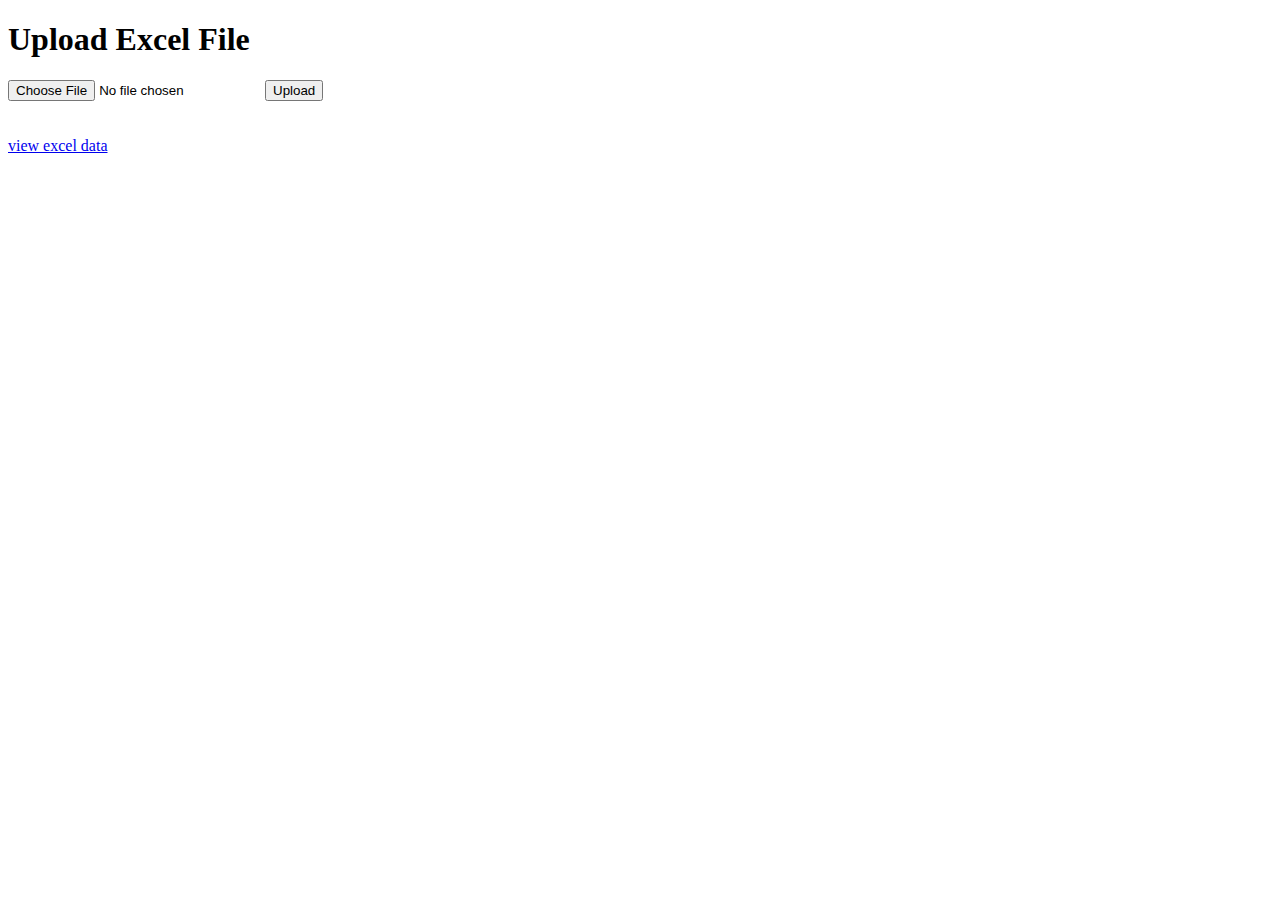
<file: webbora-daily-report-service/src/main/resources/templates/index.html>
<!DOCTYPE html>
<html xmlns:th="http://www.thymeleaf.org">
<head>
    <meta charset="UTF-8">
    <title>Upload Excel</title>
</head>
<body>
<h1>Upload Excel File</h1>
<form method="post" action="/uploadAndView" enctype="multipart/form-data">
    <input type="file" name="file" />
    <button type="submit">Upload</button>
</form>
<br><br>
<a href="/display">view excel data</a>

</body>
</html>
</file>
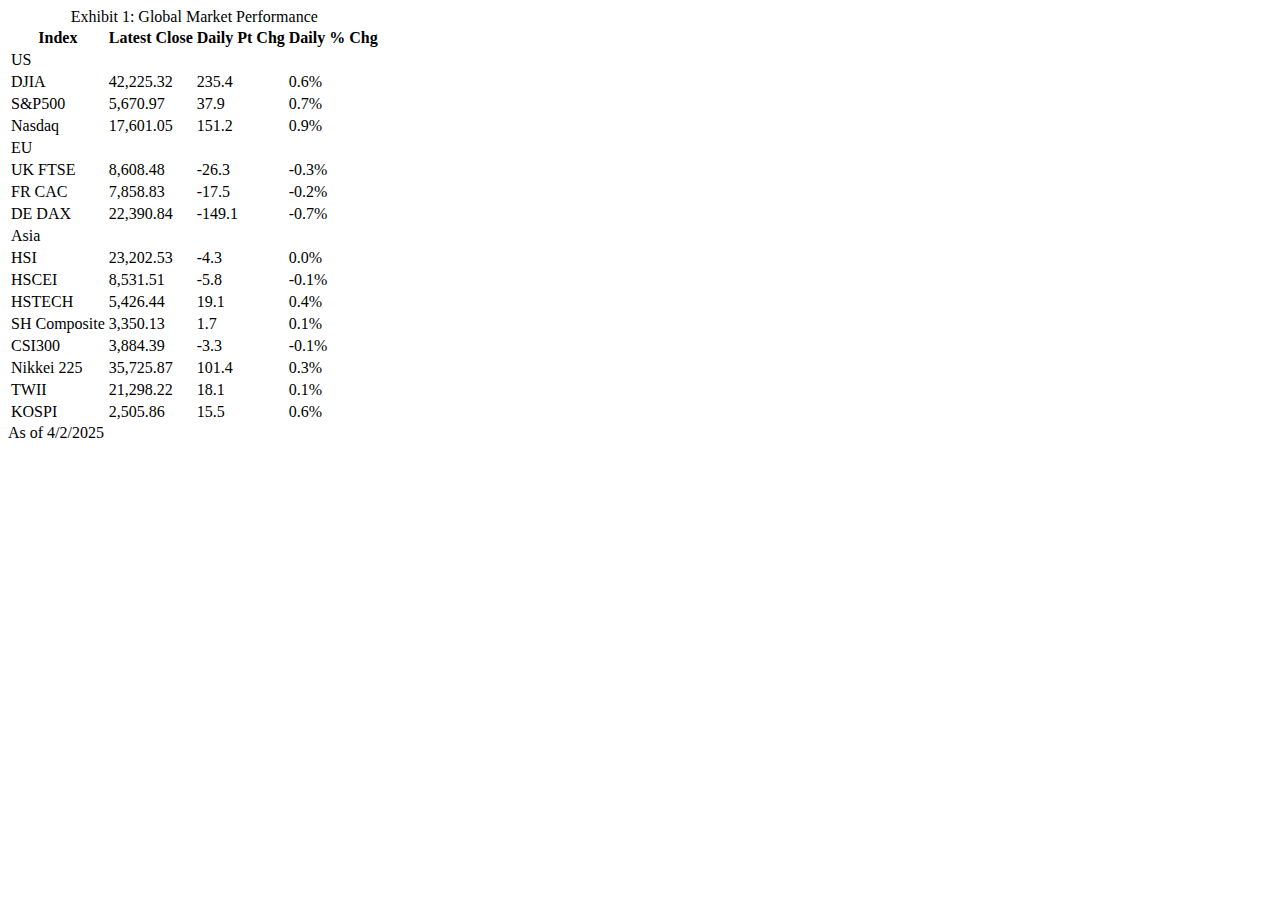
<file: webbora-daily-report-service/src/main/resources/templates/exhibit1.html>
<!DOCTYPE html>
<html lang="en">
<head>
    <meta charset="UTF-8">
    <title>Global Market Performance</title>
    <link rel="stylesheet" th:href="@{/css/common.css}" />
</head>
<body>
    <table>
        <caption>Exhibit 1: Global Market Performance</caption>
        <tr>
            <th>Index</th>
            <th>Latest Close</th>
            <th>Daily Pt Chg</th>
            <th>Daily % Chg</th>
        </tr>
        <tr class="section"><td class="region" colspan="4">US</td></tr>
        <tr>
            <td style="text-align:left;">DJIA</td>
            <td>42,225.32</td>
            <td>235.4</td>
            <td>0.6%</td>
        </tr>
        <tr>
            <td style="text-align:left;">S&amp;P500</td>
            <td>5,670.97</td>
            <td>37.9</td>
            <td>0.7%</td>
        </tr>
        <tr>
            <td style="text-align:left;">Nasdaq</td>
            <td>17,601.05</td>
            <td>151.2</td>
            <td>0.9%</td>
        </tr>
        <tr class="section"><td class="region" colspan="4">EU</td></tr>
        <tr>
            <td style="text-align:left;">UK FTSE</td>
            <td>8,608.48</td>
            <td>-26.3</td>
            <td>-0.3%</td>
        </tr>
        <tr>
            <td style="text-align:left;">FR CAC</td>
            <td>7,858.83</td>
            <td>-17.5</td>
            <td>-0.2%</td>
        </tr>
        <tr>
            <td style="text-align:left;">DE DAX</td>
            <td>22,390.84</td>
            <td>-149.1</td>
            <td>-0.7%</td>
        </tr>
        <tr class="section"><td  class="region" colspan="4">Asia</td></tr>
        <tr class="highlight">
            <td style="text-align:left;">HSI</td>
            <td>23,202.53</td>
            <td>-4.3</td>
            <td>0.0%</td>
        </tr>
        <tr>
            <td style="text-align:left;">HSCEI</td>
            <td>8,531.51</td>
            <td>-5.8</td>
            <td>-0.1%</td>
        </tr>
        <tr>
            <td style="text-align:left;">HSTECH</td>
            <td>5,426.44</td>
            <td>19.1</td>
            <td>0.4%</td>
        </tr>
        <tr>
            <td style="text-align:left;">SH Composite</td>
            <td>3,350.13</td>
            <td>1.7</td>
            <td>0.1%</td>
        </tr>
        <tr>
            <td style="text-align:left;">CSI300</td>
            <td>3,884.39</td>
            <td>-3.3</td>
            <td>-0.1%</td>
        </tr>
        <tr>
            <td style="text-align:left;">Nikkei 225</td>
            <td>35,725.87</td>
            <td>101.4</td>
            <td>0.3%</td>
        </tr>   
        <tr>
            <td style="text-align:left;">TWII</td>
            <td>21,298.22</td>
            <td>18.1</td>
            <td>0.1%</td>
        </tr>
        <tr>
            <td style="text-align:left;">KOSPI</td>
            <td>2,505.86</td>
            <td>15.5</td>
            <td>0.6%</td>
        </tr>
    </table>
    <div class="asof">As of 4/2/2025</div>
</body>
</html>
</file>
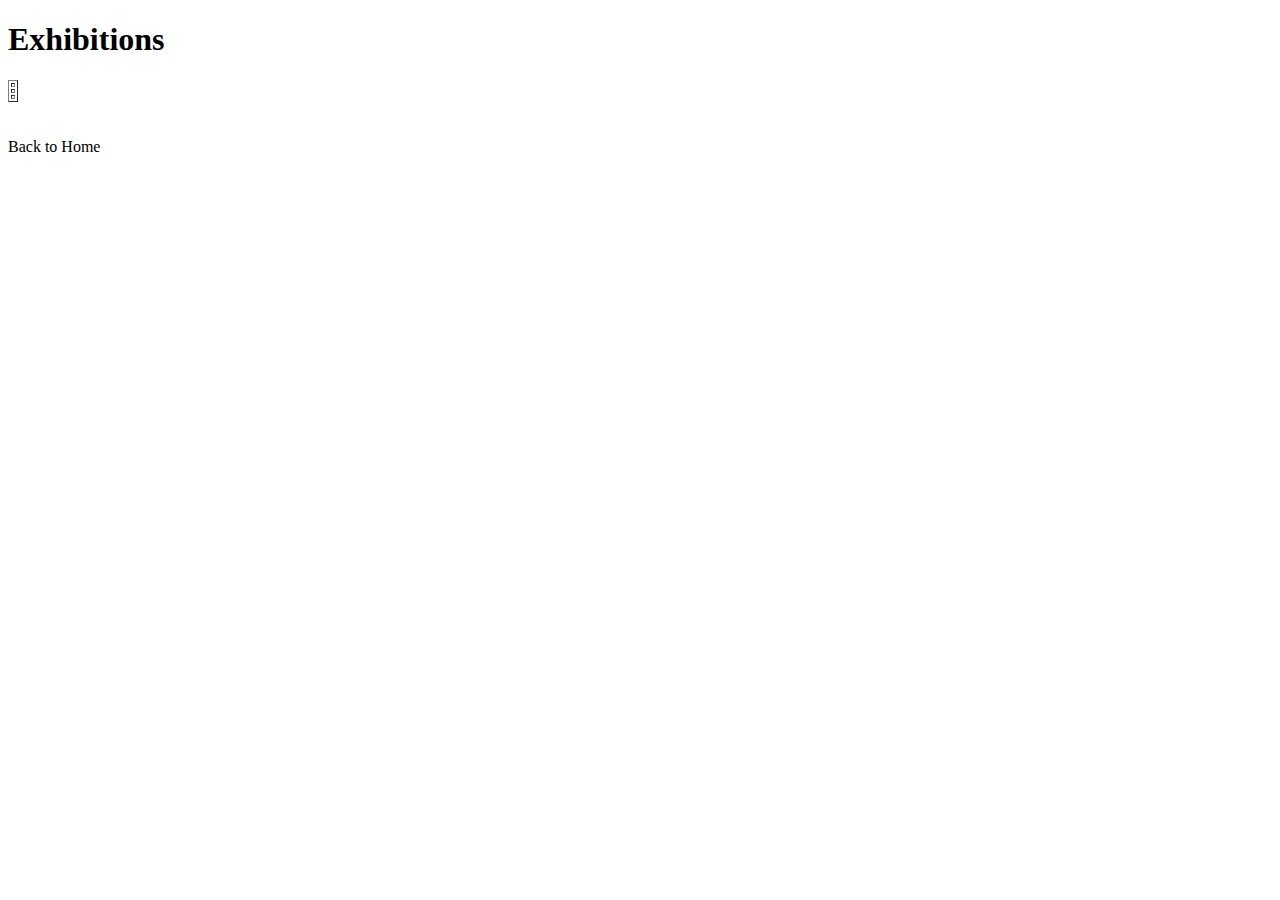
<file: webbora-daily-report-service/src/main/resources/templates/exhibitions.html>
<!DOCTYPE html>
<html xmlns:th="http://www.thymeleaf.org">
<head>
    <meta charset="UTF-8">
    <title>Exhibitions</title>
    <link rel="stylesheet" th:href="@{/css/common.css}" />
</head>
<body>
<h1>Exhibitions</h1>
    <caption><th th:text="${rowList[0][0]}"></th></caption>
<table border="1">
    <thead>
        <tr>
            <th th:each="header : ${rowList[1]}" th:text="${header}"></th>
        </tr>
    </thead>
    <tbody>
        <tr th:each="cell : ${rowList[2]}">
            <td th:text="${cell}" colspan="4"></td>
        </tr>
    </tbody>
    <tbody>
        <tr th:each="row : ${rowList}">
            <td th:each="cell : ${row}" th:text="${cell}"></td>
        </tr>
    </tbody>
</table>
<!-- 嵌入exhibit1.html -->
<div th:replace="exhibit1 :: body"></div>
<!--<div th:include="exhibit1 :: body"></div>-->

<br><br>
<a th:href="@{/}">Back to Home</a>
</body>
</html>
</file>
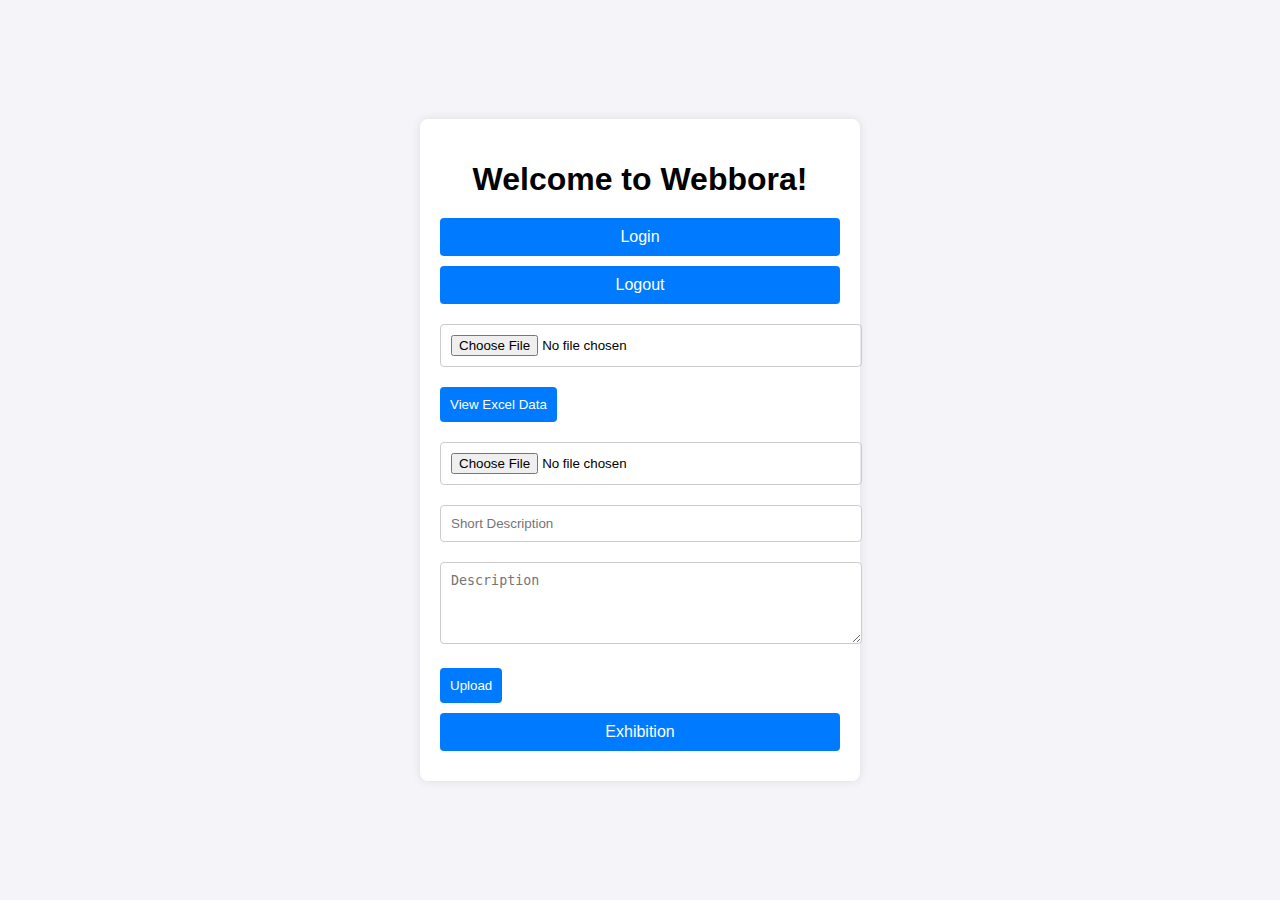
<file: webbora-daily-report-service/src/main/resources/templates/index1.html>
<!DOCTYPE html>
<html xmlns:th="http://www.thymeleaf.org">
<head>
    <meta charset="UTF-8">
    <title>Welcome to Webbora!</title>
    <style>
        body {
            font-family: Arial, sans-serif;
            background-color: #f4f4f9;
            margin: 0;
            padding: 0;
            display: flex;
            justify-content: center;
            align-items: center;
            height: 100vh;
        }
        .container {
            background-color: #fff;
            padding: 20px;
            border-radius: 8px;
            box-shadow: 0 0 10px rgba(0, 0, 0, 0.1);
            width: 400px;
            text-align: center;
        }
        .container h1 {
            margin-bottom: 20px;
        }
        .container a, .container button {
            display: block;
            margin: 10px 0;
            padding: 10px;
            background-color: #007bff;
            color: #fff;
            text-decoration: none;
            border: none;
            border-radius: 4px;
            cursor: pointer;
        }
        .container a:hover, .container button:hover {
            background-color: #0056b3;
        }
        .container input[type="file"],
        .container input[type="text"],
        .container textarea {
            width: 100%;
            padding: 10px;
            margin: 10px 0;
            border: 1px solid #ccc;
            border-radius: 4px;
        }
        .modal {
            display: none;
            position: fixed;
            top: 20%;
            left: 30%;
            width: 40%;
            background: white;
            border: 1px solid black;
            padding: 20px;
            box-shadow: 0 0 10px rgba(0, 0, 0, 0.1);
        }
        .modal h3 {
            margin-bottom: 20px;
        }
        .modal ul {
            list-style: none;
            padding: 0;
        }
        .modal ul li {
            margin: 10px 0;
        }
        .modal button {
            background-color: #dc3545;
        }
        .modal button:hover {
            background-color: #a71d2a;
        }
    </style>
</head>
<body>
<div class="container">
    <h1>Welcome to Webbora!</h1>

    <!-- Login and Logout Links -->
    <a href="/login">Login</a>
    <a href="/logout">Logout</a>

    <!-- Upload and View Excel Files -->
    <form method="post" action="/uploadAndView" enctype="multipart/form-data">
        <input type="file" name="file" />
        <button type="submit">View Excel Data</button>
    </form>
    <form method="post" action="/uploadAndSave" enctype="multipart/form-data">
        <input type="file" name="file" />
        <input type="text" name="shortDesc" placeholder="Short Description" />
        <textarea name="desc" placeholder="Description" rows="4" cols="50"></textarea>
        <button type="submit">Upload</button>
    </form>

    <!-- Exhibition Link -->
    <a href="#" onclick="showExcelFiles()">Exhibition</a>
</div>

<!-- Modal for displaying Excel files -->
<div id="fileModal" class="modal">
    <h3>Please Select Data Date</h3>
    <ul id="fileList"></ul>
    <button onclick="closeModal()">Close</button>
</div>

<script>
    function showExcelFiles() {
        fetch('/listExcelFiles')
            .then(response => response.json())
            .then(files => {
                const fileList = document.getElementById('fileList');
                fileList.innerHTML = '';
                files.forEach(file => {
                    const listItem = document.createElement('li');
                    const link = document.createElement('a');
                    link.href = `/viewExcel?fileName=${encodeURIComponent(file)}`;
                    link.target = '_blank';
                    link.textContent = file;
                    listItem.appendChild(link);
                    fileList.appendChild(listItem);
                });
                document.getElementById('fileModal').style.display = 'block';
            });
    }

    function closeModal() {
        document.getElementById('fileModal').style.display = 'none';
    }
</script>
</body>
</html>
</file>
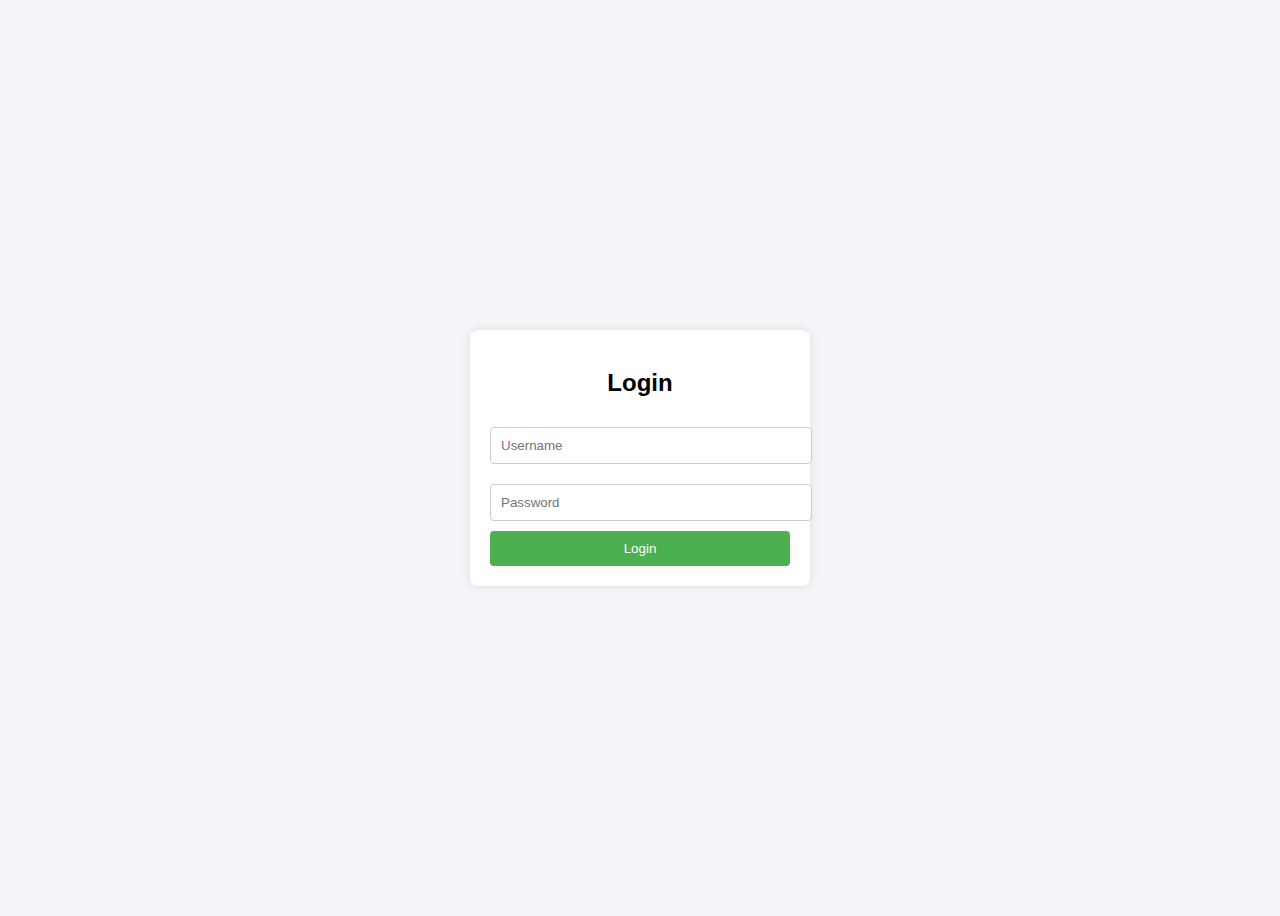
<file: webbora-daily-report-service/src/main/resources/templates/login.html>
<!DOCTYPE html>
<html xmlns:th="http://www.thymeleaf.org">
<head>
    <meta charset="UTF-8">
    <title>Login</title>
    <style>
        body {
            font-family: Arial, sans-serif;
            display: flex;
            justify-content: center;
            align-items: center;
            height: 100vh;
            background-color: #f4f4f9;
        }
        .login-container {
            background-color: #fff;
            padding: 20px;
            border-radius: 8px;
            box-shadow: 0 0 10px rgba(0, 0, 0, 0.1);
            width: 300px;
        }
        .login-container h2 {
            margin-bottom: 20px;
            text-align: center;
        }
        .login-container input[type="text"],
        .login-container input[type="password"] {
            width: 100%;
            padding: 10px;
            margin: 10px 0;
            border: 1px solid #ccc;
            border-radius: 4px;
        }
        .login-container button {
            width: 100%;
            padding: 10px;
            background-color: #4CAF50;
            color: #fff;
            border: none;
            border-radius: 4px;
            cursor: pointer;
        }
        .login-container button:hover {
            background-color: #4CAF50;
        }
    </style>
</head>
<body>
<div class="login-container">
    <h2>Login</h2>
    <form id="loginForm" method="post" th:action="@{/login}">
        <input type="text" name="username" placeholder="Username" required />
        <input type="password" name="password" placeholder="Password" required />
        <button type="submit">Login</button>
    </form>
</div>

<!--<script>-->
<!--    document.getElementById('loginForm').addEventListener('submit', function (event) {-->
<!--        event.preventDefault();-->
<!--        const formData = new FormData(this);-->
<!--        fetch('/login', {-->
<!--            method: 'POST',-->
<!--            body: formData-->
<!--        })-->
<!--            .then(response => response.text())-->
<!--            .then(message => {-->
<!--                alert(message);-->
<!--                if (message === "登录成功") {-->
<!--                    window.location.href = "/";-->
<!--                }-->
<!--            })-->
<!--            .catch(error => {-->
<!--                console.error('Error:', error);-->
<!--                alert('An error occurred during login.');-->
<!--            });-->
<!--        ;-->
<!--    });-->
<!--</script>-->
</body>
</html>
</file>
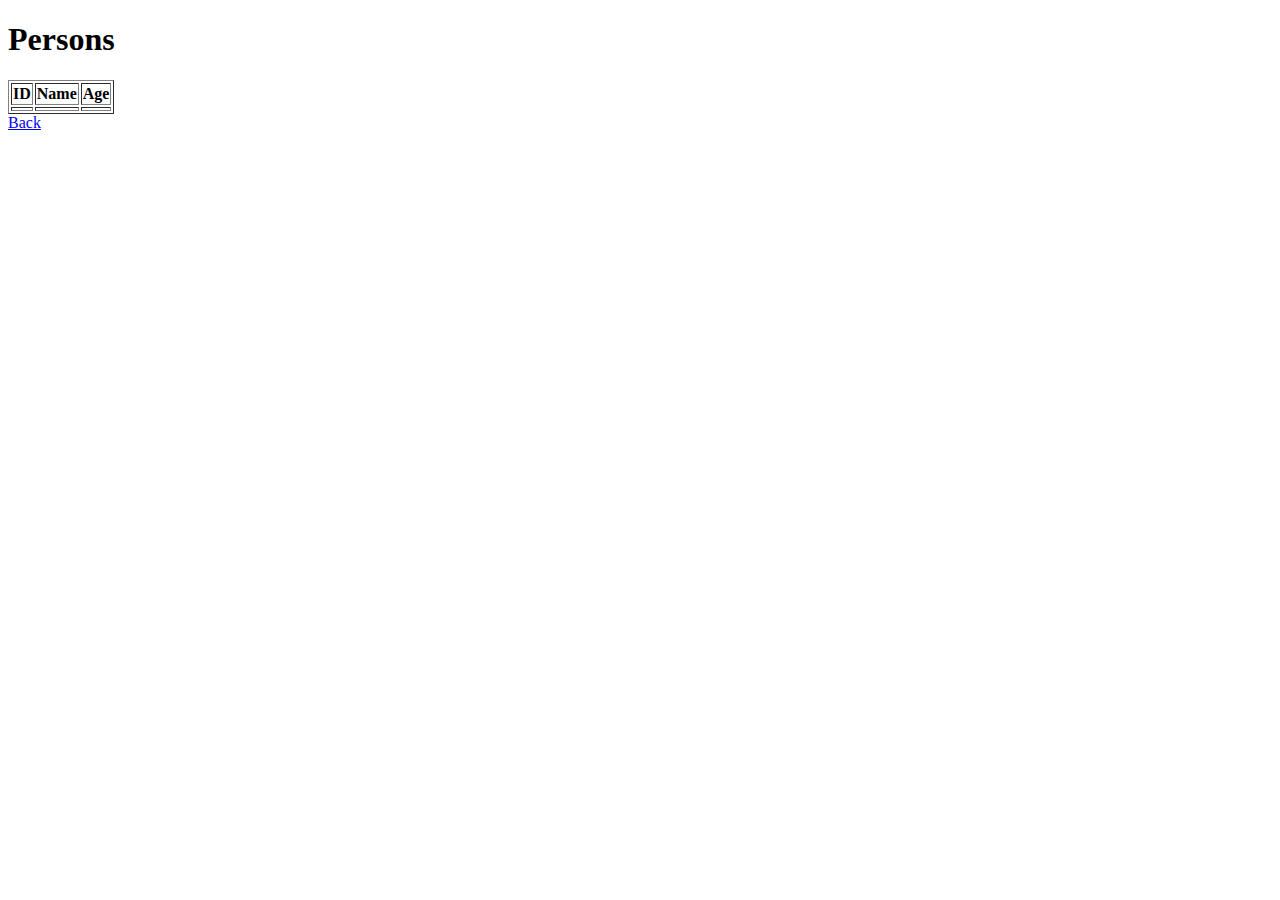
<file: webbora-daily-report-service/src/main/resources/templates/result.html>
<!DOCTYPE html>
<html xmlns:th="http://www.thymeleaf.org">
<head>
    <meta charset="UTF-8">
    <title>Result</title>
</head>
<body>
<h1>Persons</h1>
<table border="1">
    <tr>
        <th>ID</th>
        <th>Name</th>
        <th>Age</th>
    </tr>
    <tr th:each="person : ${persons}">
        <td th:text="${person.id}"></td>
        <td th:text="${person.name}"></td>
        <td th:text="${person.age}"></td>
    </tr>
</table>
<a href="/">Back</a>
</body>
</html>
</file>
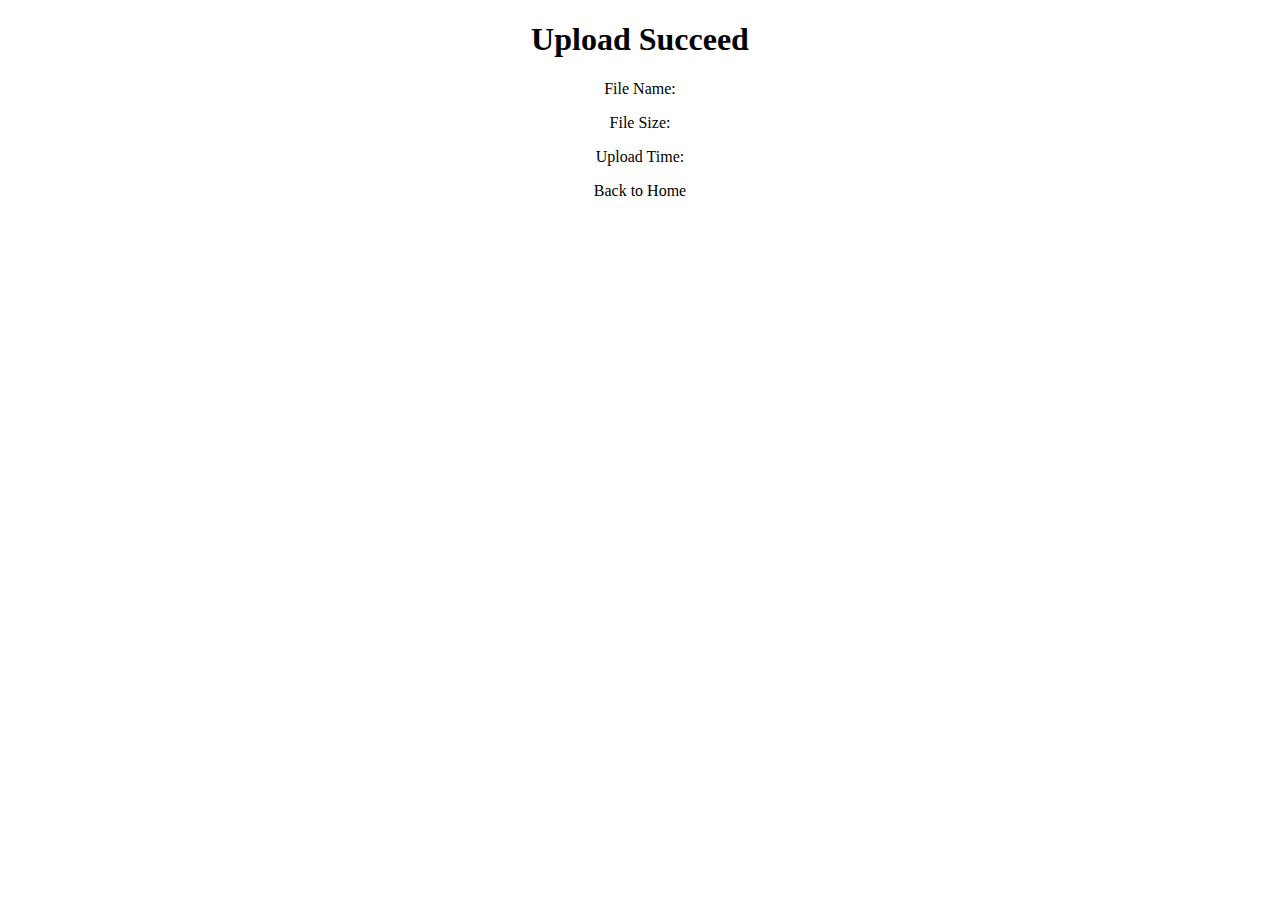
<file: webbora-daily-report-service/src/main/resources/templates/uploadSuccess.html>
<!DOCTYPE html>
<html xmlns:th="http://www.thymeleaf.org">
<head>
    <meta charset="UTF-8">
    <title>Upload Succeed</title>
    <style>
        body {
            text-align: center;
        }
        .container {
            text-align: center;
            display: flex;
            margin-left: 100px;
        }
        .item {
            margin-right: 10px; /* 可选，为了在项目之间创建间隔 */
        }
        .box {
            margin: auto;
            top: 0;
            left: 0;
            right: 0;
            text-align: left;
        }
        .center {
            margin-left: auto;
            margin-right: auto;
            text-align: center;
        }
        .subfoot .subfoot_zbdw {
            color: #666;
            text-align: center;
            margin-top: -10px;
            padding-bottom: 35px;
        }
    </style>
</head>
<body>
<h1>Upload Succeed</h1>
<p>File Name: <span th:text="${fileName}"></span></p>
<p>File Size: <span th:text="${fileSize}"></span></p>
<p>Upload Time: <span th:text="${uploadTime}"></span></p>
<a th:href="@{/}">Back to Home</a>
</body>
</html>
</file>
